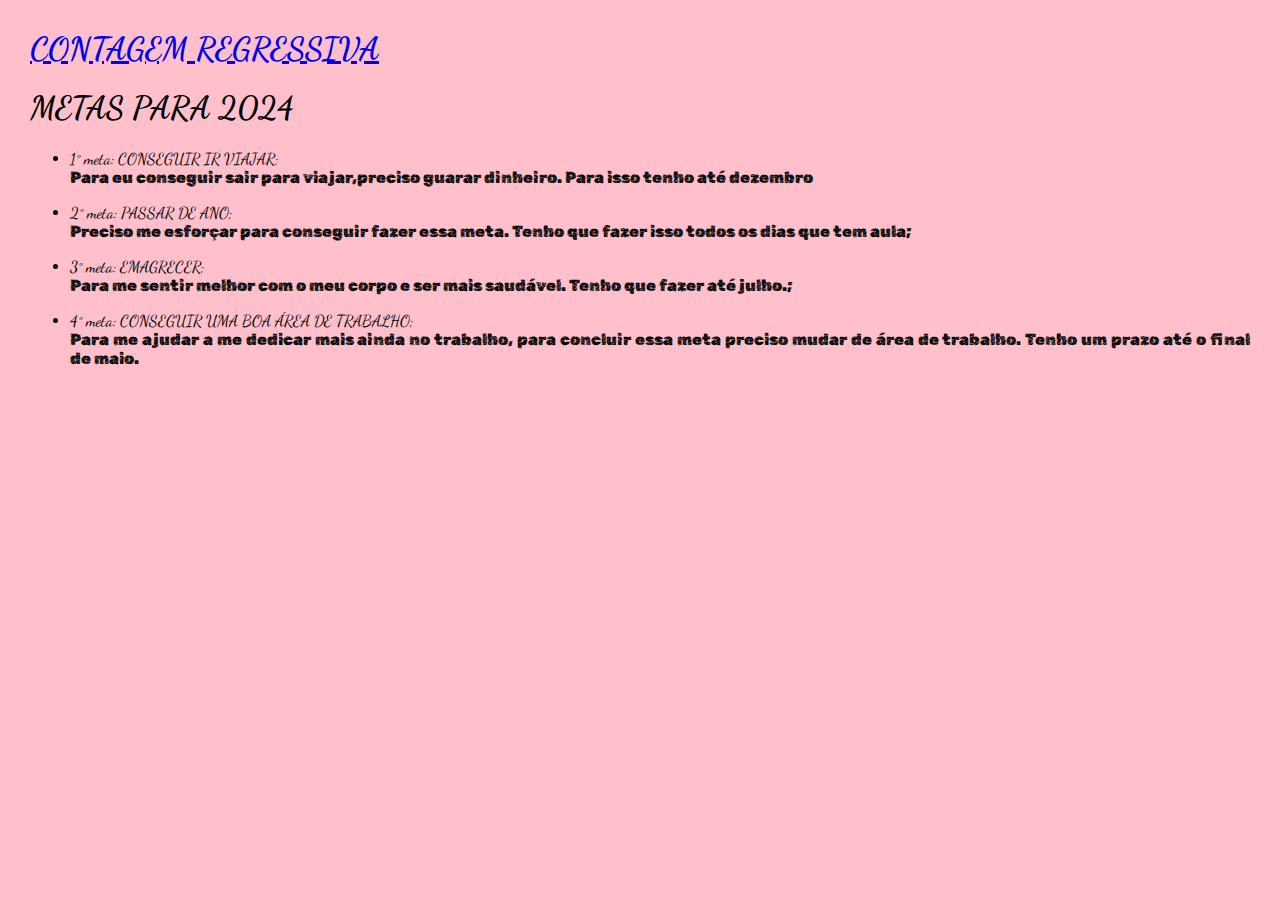
<file: index.html>
<!DOCTYPE html>
<html lang="en">
<head>
    <meta charset="UTF-8">
    <meta name="viewport" content="width=device-width, initial-scale=1.0">
    <title>METAS 2024</title>
    <link rel="stylesheet" href="style.css">
    <h1 class="link"><a href="metas.html"> CONTAGEM REGRESSIVA</a></h1>
</head>
<body>
    <h1> METAS PARA 2024 </h1>
   
   <ul>
     <li>1° meta: CONSEGUIR IR VIAJAR; </li>
    <p1>Para eu conseguir sair para viajar,preciso guarar dinheiro.
      Para isso tenho até dezembro </p1>
   </ul>
   <ul>
    <li>2° meta: PASSAR DE ANO;</li>
   <p2>Preciso me esforçar para conseguir fazer essa meta.
    Tenho que fazer isso todos os dias que tem aula;</p2>
   </ul>
   <ul>
   <li>3° meta: EMAGRECER;</li>
    <p3> Para me sentir melhor com o meu corpo e ser mais saudável. 
      Tenho que fazer até julho.;</p3>
   </ul>
  <ul>
   <li>4° meta: CONSEGUIR UMA BOA ÁREA DE TRABALHO;</li>
    <p4> Para me ajudar a me dedicar mais ainda no trabalho, para concluir essa meta preciso mudar de área de trabalho. 
      Tenho um prazo até o final de maio.</p4>
  </ul>
  
</body>
</html>
</file>
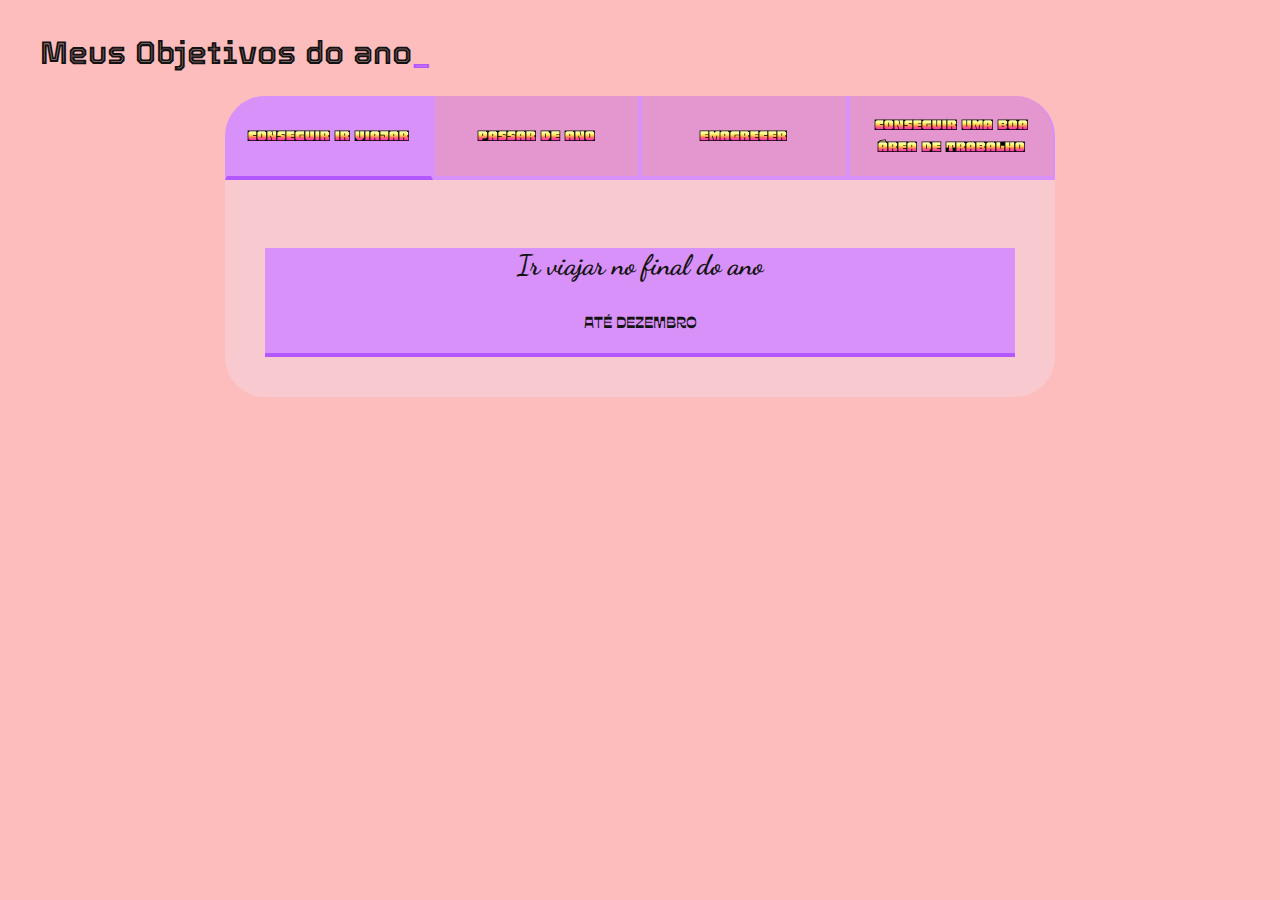
<file: metas.html>
<!DOCTYPE html>
<html lang="pt-br">

<head>
    <meta charset="UTF-8">
    <meta name="viewport" content="width=device-width, initial-scale=1.0">
    <title>Meus objetivos do ano</title>
    <link rel="stylesheet" href="style-metas.css">
</head>

<body>
    <section class="conteudo-principal">
        <h2 class="titulo-principal">Meus Objetivos do ano<span>_</span></h2>
        <div class="conteudo">
            <div class="botoes">
                <button class="botao ativo">CONSEGUIR IR VIAJAR</button>
                <button class="botao">PASSAR DE ANO</button>
                <button class="botao">EMAGRECER</button>

                <button class="botao"> CONSEGUIR UMA BOA ÁREA DE TRABALHO</button>
            </div>
            <div class="abas-textos">
                <div class="aba-conteudo ativo">
                    <h3 class="aba-conteudo-titulo-principal">Ir viajar no final do ano</h3>
                    <h4 class="aba-conteudo-titulo-secundario">Até dezembro</h4>
                    <div class="contador"></div>
                </div>
                <div class="aba-conteudo">
                    <h3 class="aba-conteudo-titulo-principal">Estudar para conseguir passar de ano </h3>
                    <h4 class="aba-conteudo-titulo-secundario">Até novembro</h4>
                    <div class="contador"></div>
                </div>
                <div class="aba-conteudo">
                    <h3 class="aba-conteudo-titulo-principal">Criar uma alimentação mais saudavel para poder emagrecer</h3>
                    <h4 class="aba-conteudo-titulo-secundario">Até julho</h4>
                    <div class="contador"></div>
                </div>
                <div class="aba-conteudo">
                    <h3 class="aba-conteudo-titulo-principal">Me esforçar para conseguir uma aŕea boa para trabalhar </h3>
                    <h4 class="aba-conteudo-titulo-secundario">Até maio</h4>
                    <div class="contador"></div>
                </div>
            </div>
        </div>
    </section>
    <script src="main.js"></script>
</body>

</html>
</file>
<file: style.css>
@import url('https://fonts.googleapis.com/css2?family=Dancing+Script:wght@400..700&display=swap');
@import url('https://fonts.googleapis.com/css2?family=Teko:wght@300..700&display=swap');
@import url('https://fonts.googleapis.com/css2?family=Rubik+Distressed&display=swap');


body {
    margin: 30px;
    padding: auto;
    text-align: justify;
    font-family:Dancing script;
    color: Black;
    background-color: pink;



}
p1{
    font-family: Rubik Distressed;

}
p2{
    font-family: Rubik Distressed;
}
p3{
    font-family: Rubik Distressed;
}
p4{
    font-family: Rubik Distressed;
}
</file>
<file: style-metas.css>
@import url('https://fonts.googleapis.com/css2?family=Jim+Nightshade&display=swap');
@import url('https://fonts.googleapis.com/css2?family=Honk&display=swap');
@import url('https://fonts.googleapis.com/css2?family=Honk&family=Ojuju:wght@200..800&display=swap');
@import url('https://fonts.googleapis.com/css2?family=Honk&family=Ojuju:wght@200..800&family=Tourney:ital,wght@0,100..900;1,100..900&display=swap');
@import url('https://fonts.googleapis.com/css2?family=Dancing+Script:wght@400..700&family=Jersey+20+Charted&display=swap');


:root {
    --cor-de-fundo: #fdbdbd;
    --roxo: #b357ff;
    --preto: #141313;
    --botao-ativo: #d891f8;
    --botao-inativo: #c972df80;
    --texto-fundo: #eee3f74d;
}

body {
    background-color: var(--cor-de-fundo);
    color: var(--preto);
    font-family: 'Chakra Petch', sans-serif;
}

.conteudo-principal {
    display: flex;
    flex-direction: column;
    justify-content: center;
    align-items: center;
    max-width: 1200px;
    width: 100%;
    margin: 0 auto;
}

.titulo-principal {
    text-align: left;
    width: 100%;
    font-size: 32px;

}

.titulo-principal span {
    color: var(--roxo);
}

.botao {
    font-family: Honk;
    background-color: var(--botao-inativo);
    color: var(--preto);
    display: flex;
    justify-content: center;
    padding: 1em;
    font-size: 18px;
    align-items: center;
    width: 100%;
    border-bottom: 4px solid var(--botao-ativo);
    border-left: 2px solid var(--botao-ativo);
    border-right: 2px solid var(--botao-ativo);
    border-top: none;
    text-align: center;
}

.botoes {
    display: block;
}

.ativo {
    background-color: var(--botao-ativo);
    border-bottom: 4px solid var(--roxo);
}
.abas-textos{
     background-color: var(--texto-fundo);
     padding: 40px;
     border-radius: 0 0 40px 40px;
    }
.aba-conteudo.ativo{
   display:block;
    }
    
 .aba-conteudo{
     display: none;
    }
    
.aba-conteudo-titulo-principal{
     font-size: 28px;
    text-align: center;
    }
.aba-conteudo-titulo-secundario{
     text-align: center;
     color: var(--verde);
     text-transform: uppercase;
    }

@media screen and (min-width: 768px) {
    .botoes {
        display: flex;
    }

    .botao:first-child {
        border-radius: 40px 40px 0 0;
    }

    @media screen and (min-width: 768px) {
        .botoes {
            display: flex;
        }

        .botao:first-child {
            border-radius: 40px 0 0 0;
        }

        .botao:last-child {
            border-radius: 0 40px 0 0;
        }
    }
}
h3{
    font-family: Dancing Script;
}
h4{
    font-family: Ojuju;
}
div{
    text-align: center;
}
h2{
    font-family: Tourney;
    
}

.abas-textos{
    background-color: var(--texto-fundo);
    padding: 40px;
    border-radius: 0 0 40px 40px;
}
.aba-conteudo.ativo{
    display:block;
}

.aba-conteudo{
    display: none;
}

.aba-conteudo-titulo-principal{
    font-size: 28px;
    text-align: center;
}
.aba-conteudo-titulo-secundario{
    text-align: center;
    color: var(--verde);
    text-transform: uppercase;
}
</file>
